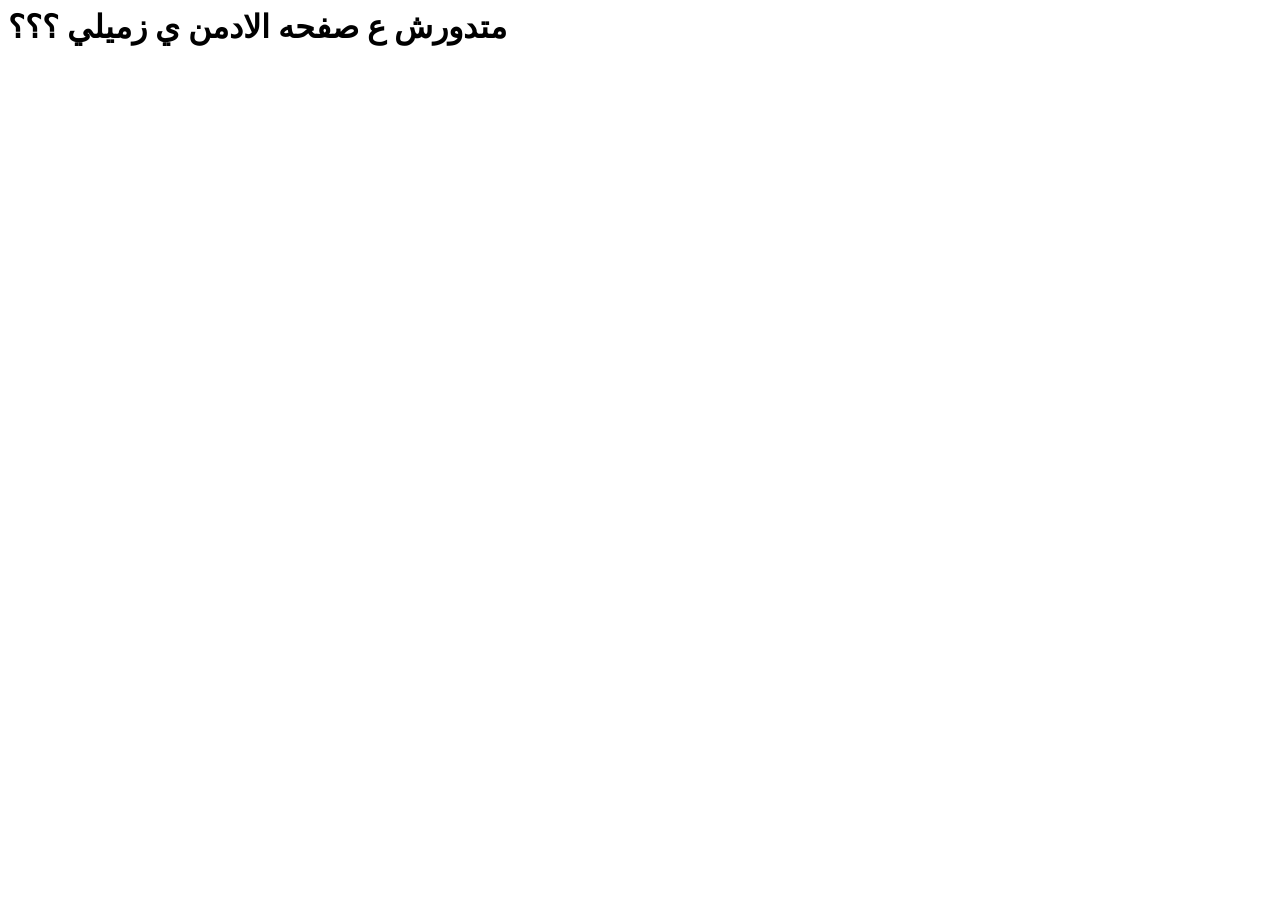
<file: admin.html>
<html lang="en">
<head>
    <meta charset="UTF-8">
    <meta name="viewport" content="width=M, initial-scale=1.0">
    <title>Document</title>
</head>
<body>
    <h1>متدورش ع صفحه الادمن ي زميلي ؟؟؟</h1>
</body>
</html>
</file>
